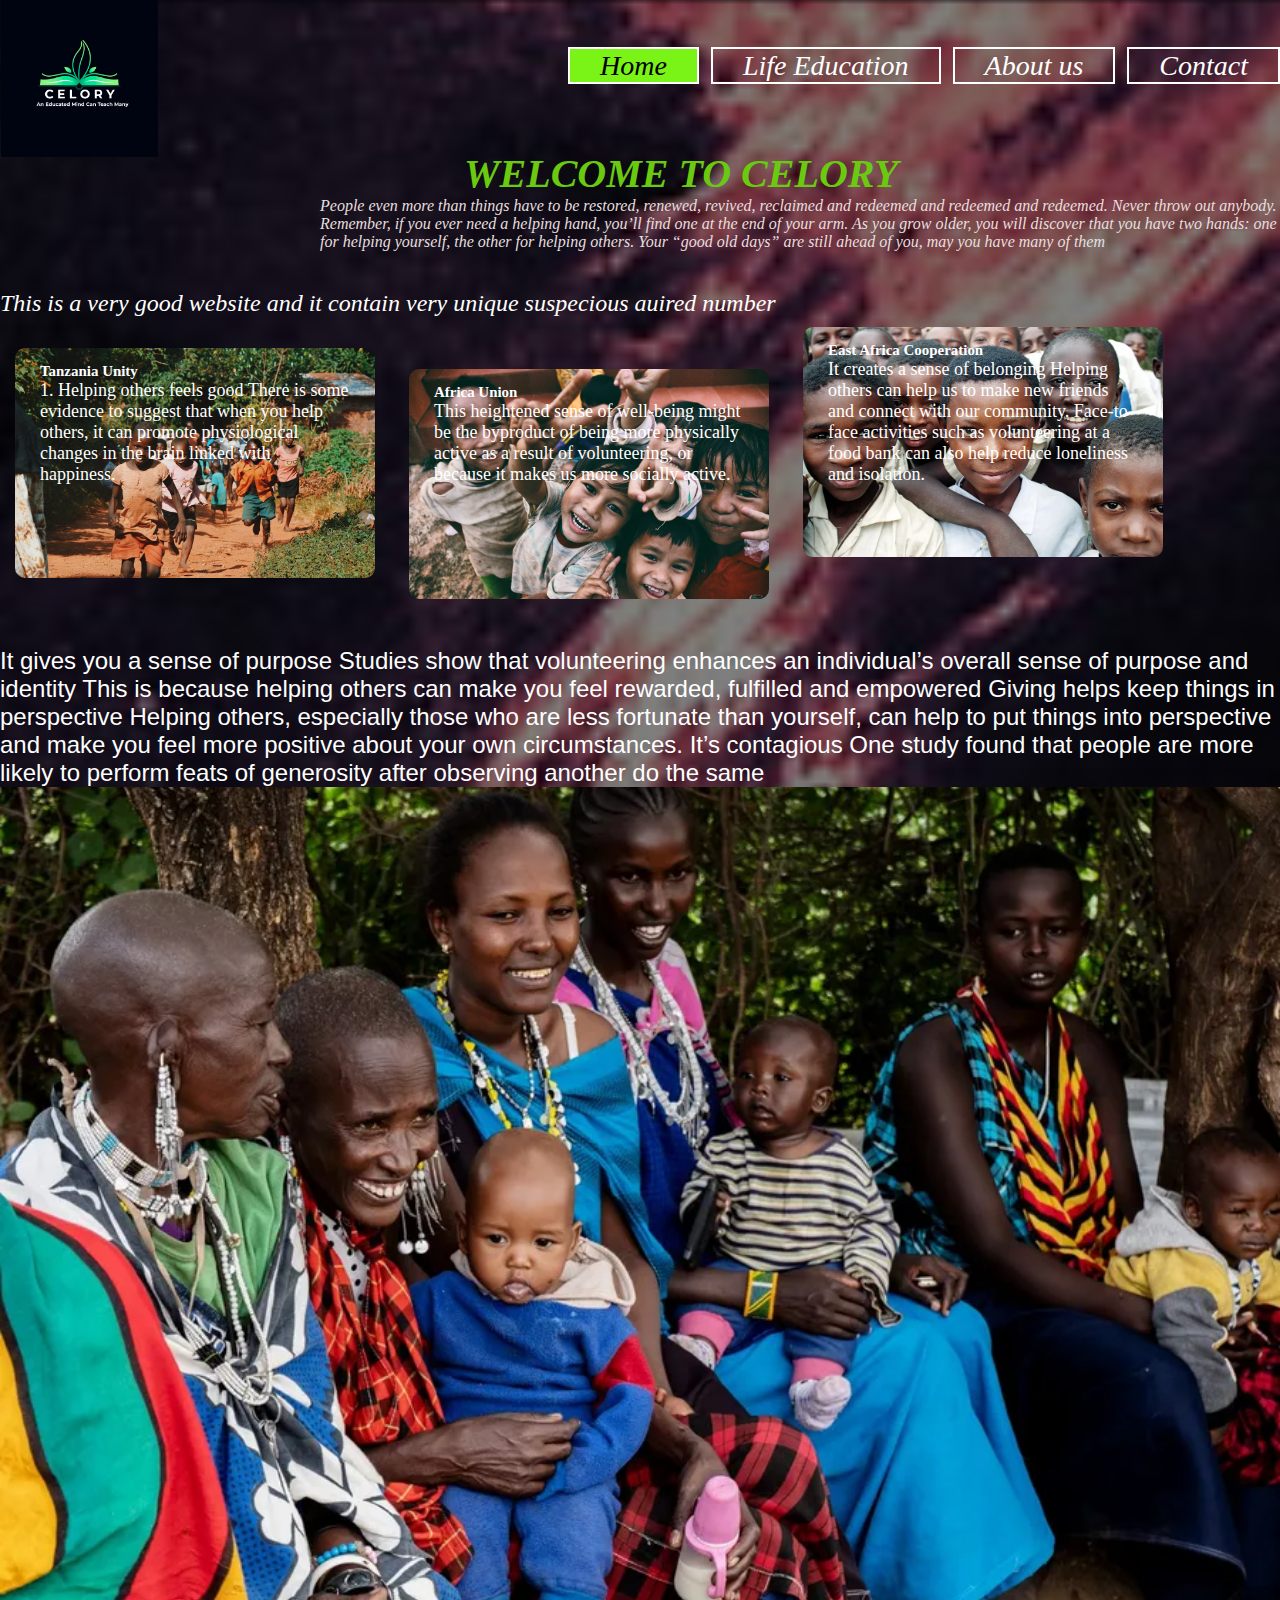
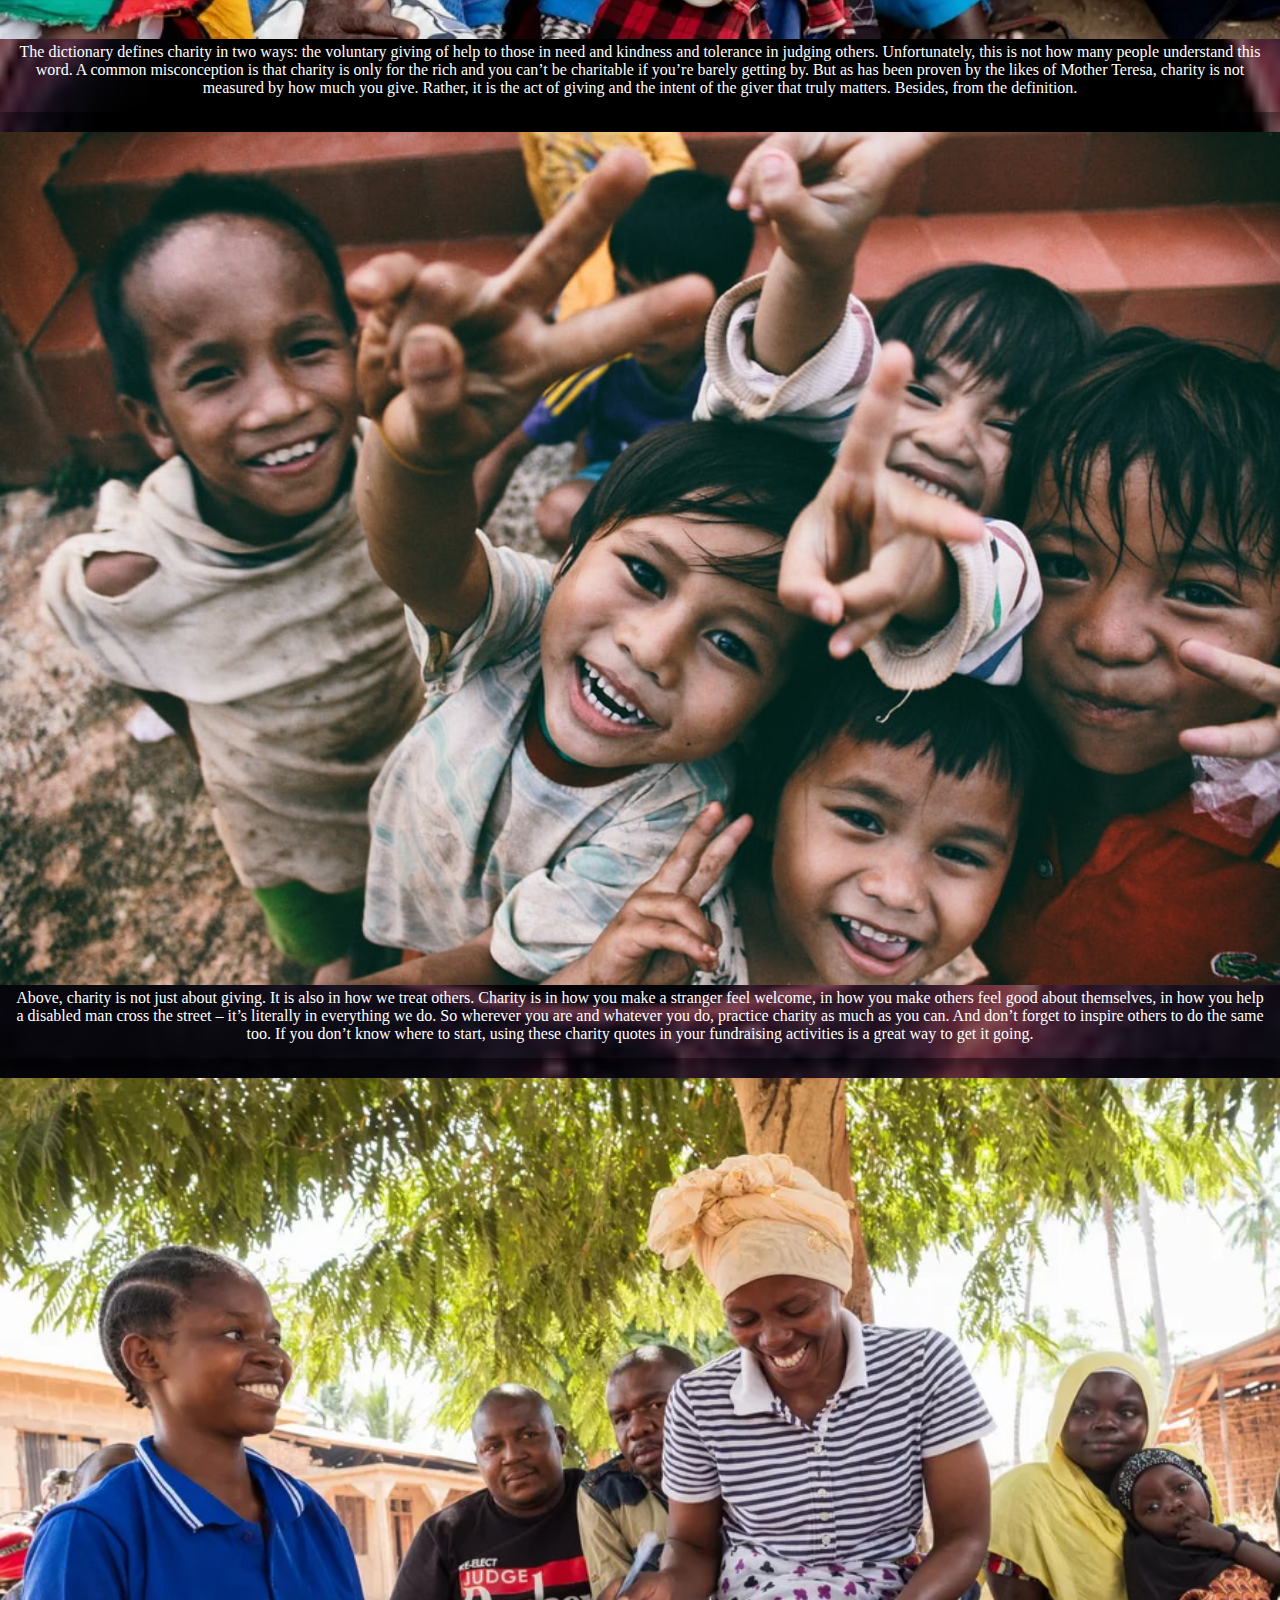
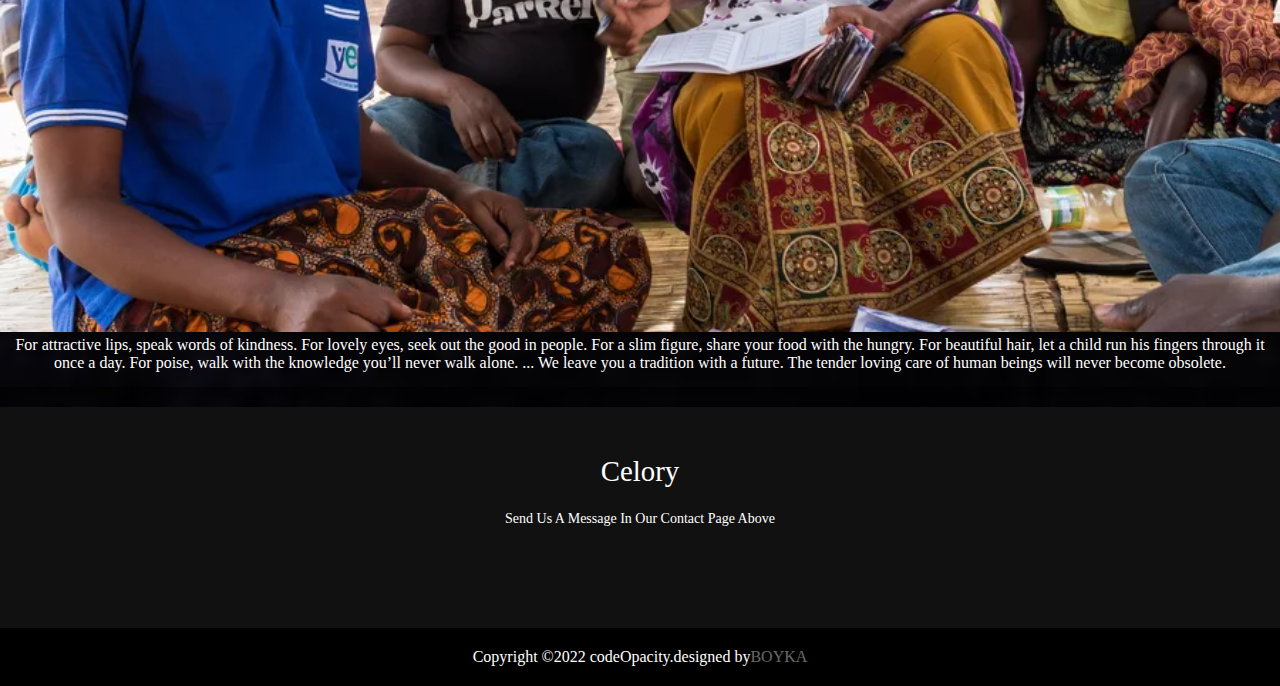
<file: index.html>
<!DOCTYPE html>
<html>
    <head>
        <title>CELORY</title>
        <meta charset="UTF-8">
        <meta name="viewport" content="width=device-width,initial-scale=1.0">
        <link rel="stylesheet" href="style.css">
        <link rel="footer" href="footer.html">
        </head>
        <body>
        <header>
            <div class="contact-box">
        <div class="logo">
                <img src="logo.jpg">
            <div class="navbar">
                <nav>
            <ul>
                <li class="active"><a href="#">Home</a></li>
                <li><a href="education life.html">Life Education</a></li>
                <li><a href="about us.html">About us</a></li>
                <li><a href="Contact.html">Contact</a></li>
            </ul>
            </nav>
        </div>
          
        <div class="title">
            <h1><i>WELCOME TO CELORY</i></h1>
    
        <p><i>People even more than things have to be restored, renewed, revived, reclaimed and redeemed and redeemed and redeemed. Never
             throw out anybody. Remember,
             if you ever need a helping hand, you’ll find one at the end of your arm. As you grow older, you will discover that you have two
              hands: one for helping yourself, 
            the other for helping others. Your “good old days” are still ahead of you, may you have many of them<br>
        </i> </p>
             </div>
        </header>
        <body>
            <div>
                <div class="col">
                    <h2><i>This is a very good website and it contain very unique suspecious auired number</i></h2>
            </div>
            <div class="col">
                <div class="card card1">
                    <h5>Tanzania Unity</h5>
                       <p>1. Helping others feels good There is some evidence to suggest that when you help others, 
                        it can promote physiological changes in the brain linked with happiness.
                       </p>
                </div>
                <div class="card card2">
                  <h5>Africa Union</h5>
                     <p> This heightened sense of well-being might be the byproduct of being more physically active
                         as a result of volunteering, or because it makes us more socially active.
                     </p>
              </div>
              <div class="card card3">
                  <h5>East Africa Cooperation</h5>
                     <p>It creates a sense of belonging Helping others can help us to make new friends and connect with our
                         community.
                         Face-to-face activities such as volunteering at a food bank can also help reduce loneliness and isolation.
                     </p>
              </div>
              </div>
        <h2> It gives you a sense of purpose Studies show that volunteering enhances an individual’s
              overall sense of purpose and identity  This is because helping others can make you feel rewarded, fulfilled and empowered 
               Giving helps keep things in perspective Helping others, especially those who are less fortunate than yourself, can help to put things
                into perspective and make you feel more positive about your own circumstances.
                It’s contagious One study found that people are more likely to perform feats of generosity after observing another do the same </h2>
        <div class="gallery">
            <div class="image-container">
              <img src="31.webp" />
              <p class="image-description"> The dictionary defines charity in two ways: the voluntary giving of help to those in need 
                and kindness and
                 tolerance in judging others. Unfortunately, this is not how many people understand this word. A common misconception is
                  that charity is only for the
                  rich and you can’t be charitable if you’re 
                 barely getting by. But as has been proven by the likes of Mother Teresa, charity is not measured by how much you give.
                  Rather, it is the act of giving and 
                 the intent of the giver that truly matters. Besides, from the definition. </p>
           </div>
           
           <div class="image-container">
              <img src="35.jpeg" />
              <p class="image-description">  Above, charity is not just about giving. It is also in how we treat others. Charity is in
                 how you make a stranger feel welcome, in how you make
                 others feel good about themselves, in how you help a disabled man cross the street
                 – it’s literally in everything we do. So wherever you are and whatever you do, practice charity as much as you can. And
                  don’t forget to inspire others to do the same too. If you
                  don’t know where to start,
                  using these charity quotes in your fundraising activities is a great way to get it going. </p>
           </div>
           
           <div class="image-container">
              <img src="33.webp" />
              <p class="image-description"> For attractive lips, speak words of kindness. For lovely eyes, seek out the good in people. For
                 a slim figure, share your food with the hungry. For beautiful hair, let a child run his fingers through it once a day. For poise,
                  walk with the knowledge you’ll never walk alone. ... We leave you a tradition with a future. The tender loving care of human beings
                   will never become obsolete.  </p>
           </div>
           </div>
           </div>
           <body>
            <div>
            <footer>
                <div class="footer-content">
                    <h3>Celory</h3>
                    <p>Send Us A Message In Our Contact Page Above</p>
                    <ul class="socials">
                                <li><a href="#"><i class="fa-brands fa-facebook"></i></a></li>
                                <li><a href="#"><i class="fa-brands fa-square-instagram"></i></a></li>
                                <li><a href="#"><i class="fa-brands fa-twitter"></i></a></li>
                                <li><a href="#"><i class="fa-solid fa-phone"></i></a></li>
                                
                              </ul>
                            </div>

                <div class="footer-bottom">
                    <p>Copyright &copy;2022 codeOpacity.designed by<span>Boyka</span></p>
                    </div>
                    </footer>
        </body>
</html>
</file>
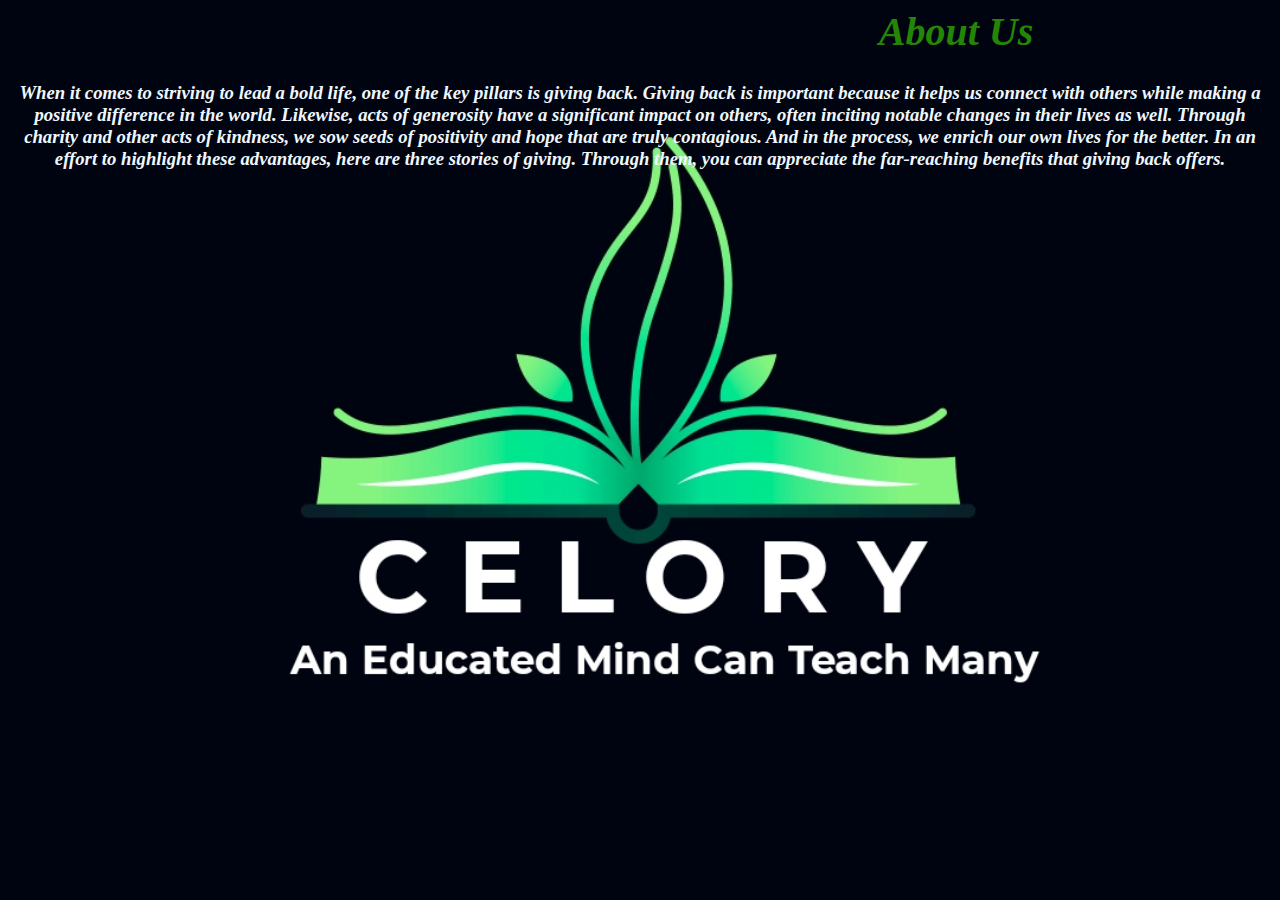
<file: about us.html>
<doctype html>
    <html>
<head> <title><h1>About Us</h1></title>
    <meta charset="UTF-8">
    <meta name="viewport" content="width=device-width,initial-scale=1.0">
    <link rel="stylesheet" href="style2.css">
</head>
<body>
<div class="text">
    <h1><i>About Us</i></h1>
    <p><h3><i>When it comes to striving to lead a bold life, one of the key pillars is giving back. Giving back is important because it helps us connect
         with others while making a positive difference
         in the world. Likewise, acts of
         generosity have a significant impact on others, often inciting notable changes in their lives as well. 
         Through charity and other acts of kindness, we sow seeds of positivity and hope that are truly contagious. And in the process, we enrich our own lives for the better. In an effort
         to highlight these advantages, here are three stories of giving. Through them, you can appreciate the far-reaching benefits that giving back offers.
             </p></i></h3>
  </html>
</file>
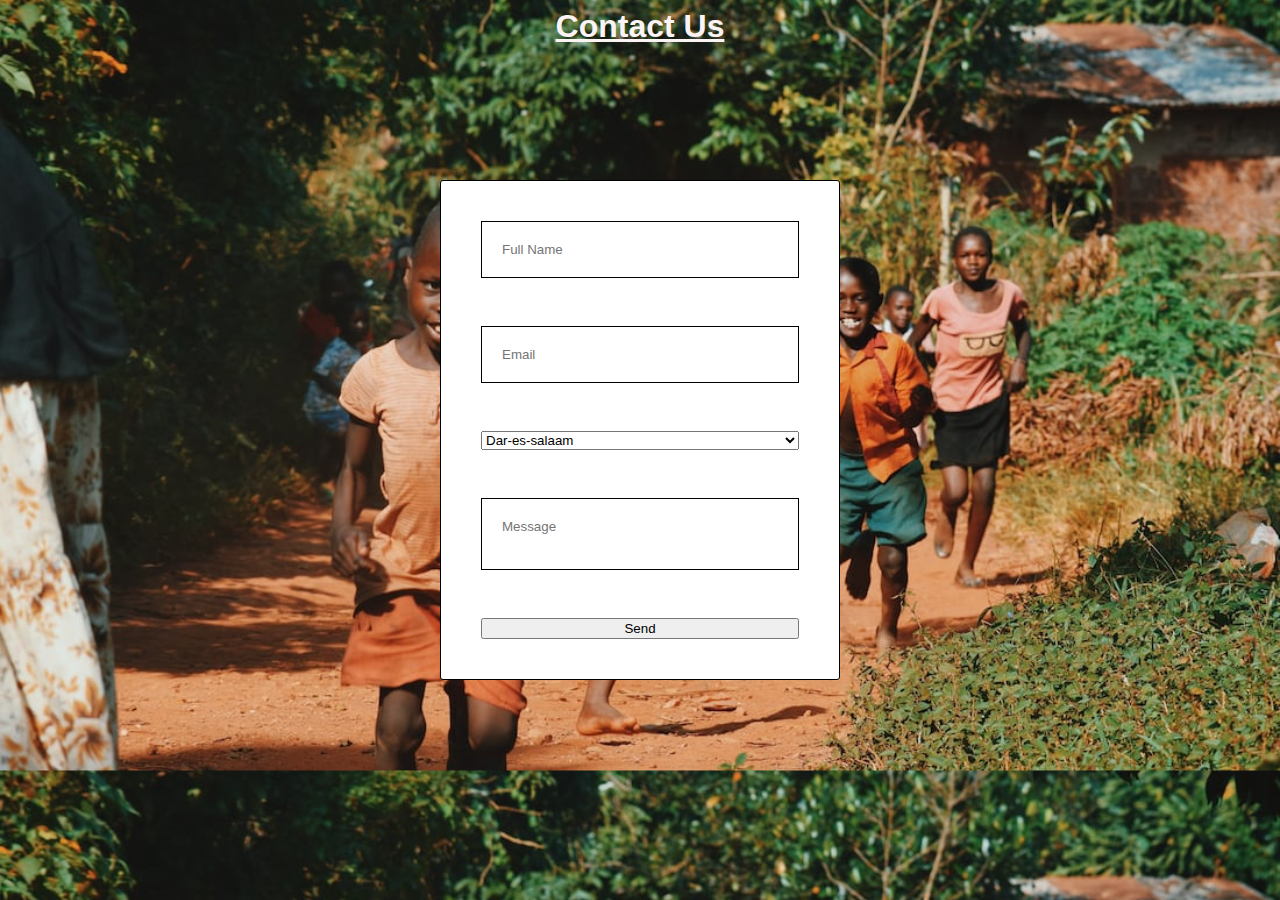
<file: Contact.html>
<!DOCTYPE html>
<html>
 <head>
    <meta charset="UTF-8">
    <meta http-equiv="X-UA-Compatible" content="IE=edge">
    <meta name="viewport" content="width=device-width, initial-scale=1.0">
    <title>Html contact Submission</title>
    <link rel="stylesheet" href="style4.css">
    </head>
    <body>

        <div class="container">
            <h1>Contact Us</h1>
            <form  action="https://formsubmit.co/el/xipopa" method="POST" /> 
                <input type="text" name="Name" placeholder="Full Name" required>
                <input type="email" name="Email" placeholder="Email" required>
                <select name="Continent">
                  <option>Dar-es-salaam</option>
                    <option>Arusha</option>
                    <option>Kilimanjaro</option>
                    <option>Dodoma</option>
                    <option>Mwanza</option>
                    <option>Tanga</option>
                    <option>Bagamoyo</option>
                    <option>Morogoro</option>
                    <option>Tabora</option>
                    <option>Other Cities</option>
                    <option>OUTSIDE-TANZANIA</option>
                    </select>
                    <textarea name="Message" placeholder="Message" required></textarea>
                    <button type="submit">Send</button>
                    
         
                </div>
     </div>
                </form>
    </body>
 </head>
</html>
</file>
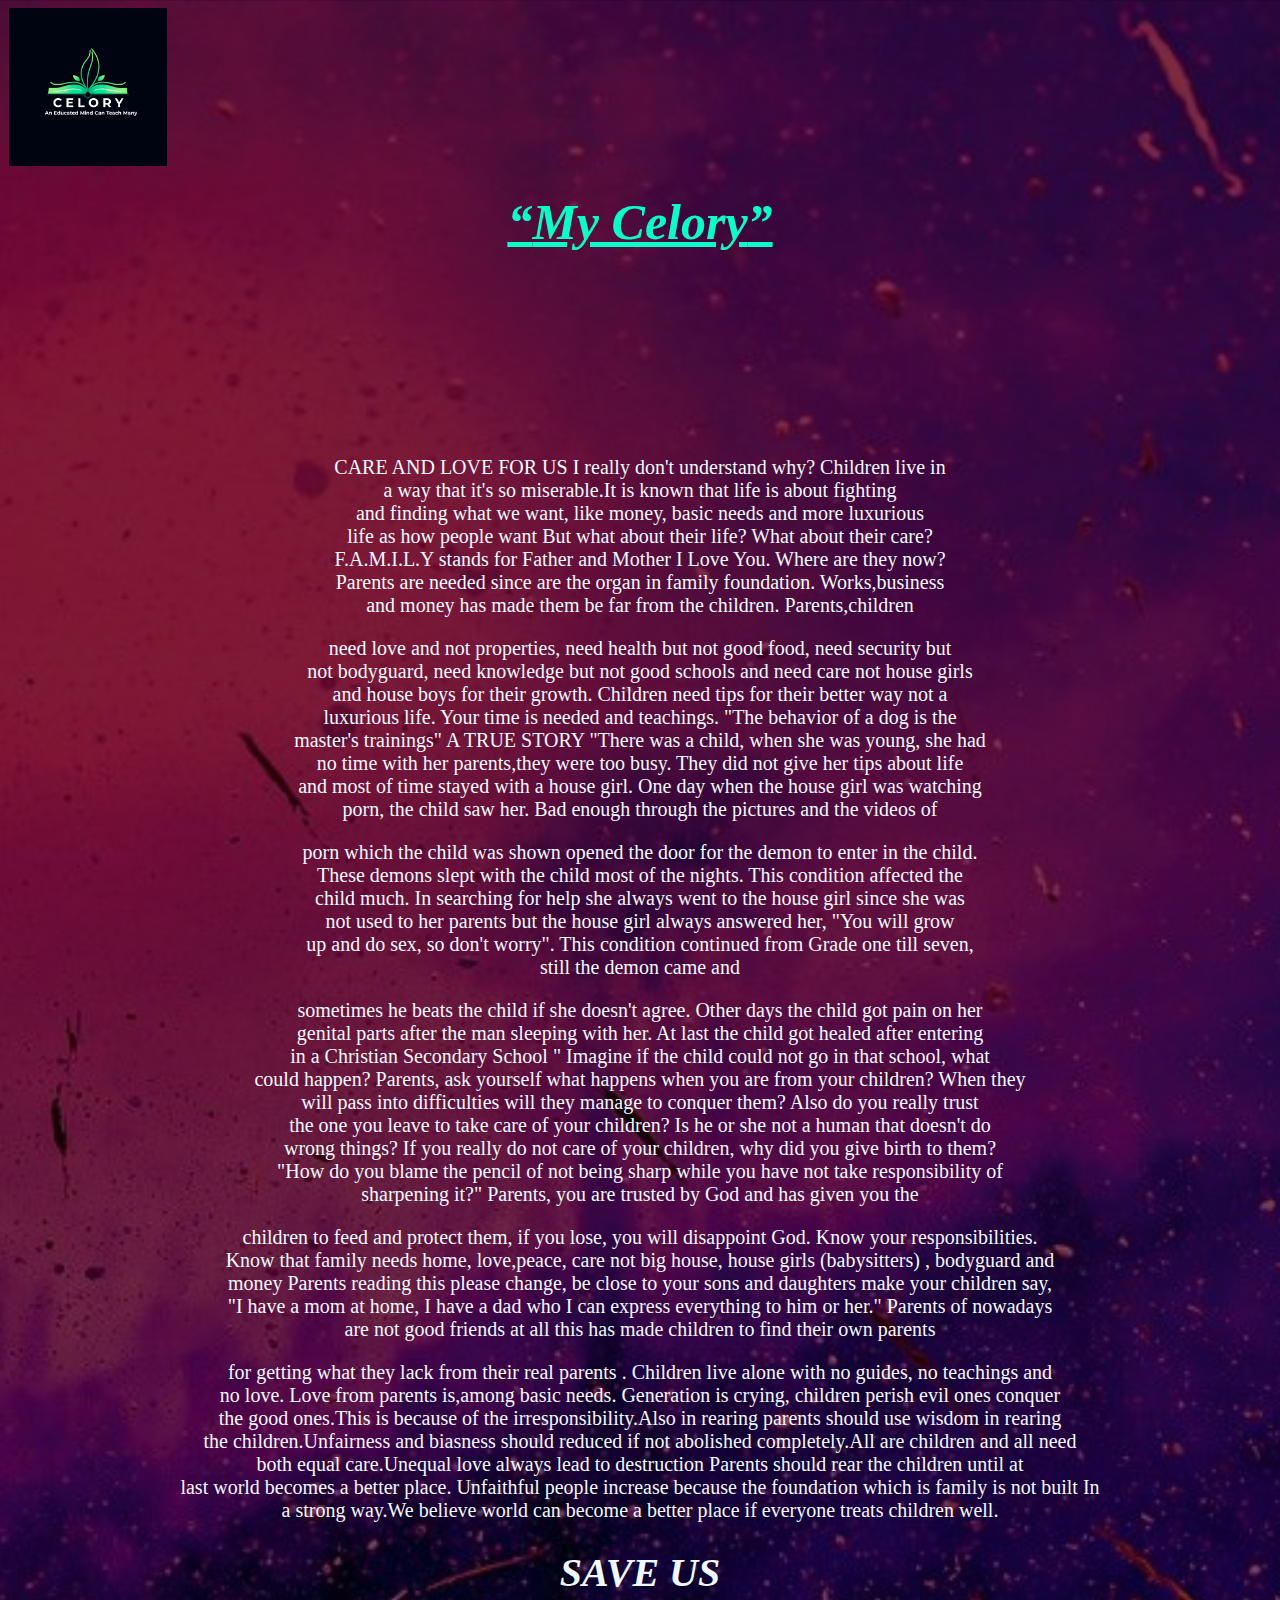
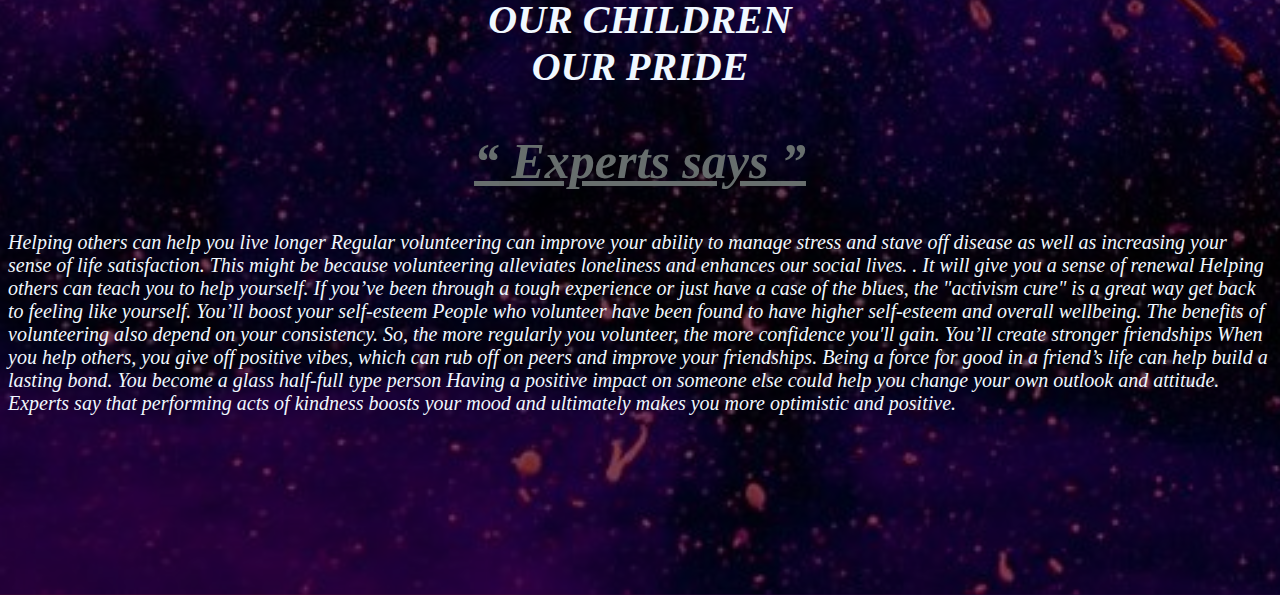
<file: education life.html>
<!DOCTYPE html>
<html>
    <head>
        <title>Education life</title>
        <meta charset="UTF-8">
        <meta name="viewport" content="width=device-width,initial-scale=1.0">
        <link rel="stylesheet" href="style3.css">
        </head>
        <body>
        <header>
        <div class="logo">
                <img src="logo.jpg">
                </div>
                <div class="title">
                    <h1><i><u><q>My Celory</q></u></i></h1>
                    </div>
                <figure>
                    <p>
                          CARE AND LOVE FOR US I really don't understand why? Children live in <br>
                          a way that it's so miserable.It is known that life is about fighting <br>
                          and finding what we want, like money, basic needs and more luxurious <br>
                          life as how people want But what about their life? What about their care?<br>
                          F.A.M.I.L.Y stands for Father and Mother I Love You. Where are they now?<br>
                          Parents are needed since are the organ in family foundation. Works,business<br>
                             and money has made them be far from the children. Parents,children<br>
                             </p>
                             <p>
                          need love and not properties, need health but not good food, need security but<br>
                          not bodyguard, need knowledge but not good schools and need care not house girls<br>
                         and house boys for their growth. Children need tips for their better way not a <br>
                         luxurious life. Your time is needed and teachings. "The behavior of a dog is the<br>
                         master's trainings" A TRUE STORY "There was a child, when she was young, she had<br>
                        no time with her parents,they were too busy. They did not give her tips about life<br>
                        and most of time stayed with a house girl. One day when the house girl was watching<br>
                           porn, the child saw her. Bad enough through the pictures and the videos of<br>
                            </p>
                        porn which the child was shown opened the door for the demon to enter in the child.<br>
                        These demons slept with the child most of the nights. This condition affected the <br>
                        child much. In searching for help she always went to the house girl since she was<br>
                        not used to her parents but the house girl always answered her, "You will grow<br>
                        up and do sex, so don't worry". This condition continued from Grade one till seven,<br>
                                              still the demon came and<br>
                        </p>
                        <p>
                        sometimes he beats the child if she doesn't agree. Other days the child got pain on her<br>
                        genital parts after the man sleeping with her. At last the child got healed after entering<br>
                        in a Christian Secondary School " Imagine if the child could not go in that school, what <br>
                        could happen? Parents, ask yourself what happens when you are from your children? When they<br>
                        will pass into difficulties will they manage to conquer them? Also do you really trust<br>
                       the one you leave to take care of your children? Is he or she not a human that doesn't do <br>
                       wrong things? If you really do not care of your children, why did you give birth to them? <br>
                       "How do you blame the pencil of not being sharp while you have not take responsibility of<br>
                                  sharpening it?" Parents, you are trusted by God and has given you the <br>
                        </p>
                        <p>
                        children to feed and protect them, if you lose, you will disappoint God. Know your responsibilities.<br>
                         Know that family needs home, love,peace, care not big house, house girls (babysitters) , bodyguard and<br>
                         money Parents reading this please change, be close to your sons and daughters make your children say,<br>
                         "I have a mom at home, I have a dad who I can express everything to him or her." Parents of nowadays<br>
                                are not good friends at all this has made children to find their own parents <br>
                                </p>
                                <p>
                         for getting what they lack from their real parents . Children live alone with no guides, no teachings and<br>
                         no love. Love from parents is,among basic needs. Generation is crying, children perish evil ones conquer<br>
                         the good ones.This is because of the irresponsibility.Also in rearing parents should use wisdom in rearing<br>
                         the children.Unfairness and biasness should reduced if not abolished completely.All are children and all need<br>
                         both equal care.Unequal love always lead to destruction Parents should rear the children until at<br>
                         last world becomes a better place. Unfaithful people increase because the foundation which is family is not built In<br>
                         a strong way.We believe world can become a better place if everyone treats children well.<br> 
                        </p>
                           </p>
                        <p><h1><i>SAVE US<br>
                                  OUR CHILDREN<br>
                                     OUR PRIDE<br>
                         </i></h1></p>
                     
                  </figure>
                  <div class="title">
                    <h2><i><u><q> Experts says </q></u></i></h2>
                    <p><i>
                    Helping others can help you live longer Regular volunteering can improve your ability to manage stress and stave off disease as well as increasing your sense
                     of life satisfaction. This might be because volunteering alleviates loneliness and enhances our social lives. . It will give you a sense of renewal Helping 
                     others can teach you to help yourself. If you’ve been through a tough experience or just have a case of the blues, the "activism cure" 
                    is a great way get back to feeling like yourself. You’ll boost your self-esteem People who volunteer have been found to have higher self-esteem and overall 
                    wellbeing. The benefits of volunteering also depend on your consistency. So, the more regularly you volunteer, the more confidence you'll gain. You’ll create 
                    stronger friendships When you help others, you give off positive vibes, which can rub off on peers and improve your friendships. Being a force for good in a friend’s
                     life can help build a lasting bond. You become a glass half-full type person Having a positive impact on someone else could help you change your own outlook and 
                     attitude. Experts say that performing acts of kindness boosts your mood and ultimately makes you more optimistic and positive.
                 </i></p>
                     </div>
                     </header>
                   
            </body>
            </html>
</file>
<file: style.css>
*{
    margin:0;
    padding:0;
    font-family:century Gothic;
}
body{
    background-image:linear-gradient(rgba(0,0,0,0.5),rgba(0,0,0,0.5)), url(111.jpg);
    height:auto;
    background-size:cover;
    background-position: center;
}
.navbar{
    height:12%;
    display:flex;
    align-items:center;
    padding-top:7px;
    padding-right: 0%;
}
nav{
    flex:1;
    text-align:right;
    padding-top:1%;
}
nav ul li{
    list-style:none;
    display:inline-block;
    margin-left:10px;
    padding-top:1%;
}
nav ul li a{
    text-decoration:none;
    color:rgb(173, 154, 154);
    font-size:14px;
    padding-top:1%;
}
nav{
    flex:1;
    text-align:right;
}
nav ul li{
    list-style:none;
    display:inline-block;
    margin-left:8px;
}
nav ul li a{

    text-decoration:none;
    color:rgb(183, 226, 29);
    font-size:28px;
    font-style: oblique;
    font-weight: lighter;
    border:2px solid #fff;
    padding:1px 30px;
    color:#fff;
    text-decoration:none;
    transition:0.6s ease;
}
.logo img{
    float: left;
    width:158px;
    height: auto;
    padding-left:1px;
    padding-top:0px;
}
ul{
    float:right;
    list-style-type:none;
    margin-top:25px;
}
ul li{
    display:inline-block;
}
ul li a{
    text-decoration: none;
    color: rgb(89, 221, 27);
    padding:5px 20px;
    border:1px; solid:transparent;
    transition: 0.6s ease;

}
ul li a:hover{
    background-color: rgb(130, 224, 22);
    color:#000;
}

ul li.active a{
    background-color:rgb(122, 243, 23);
    color:#000;
}
.title{
    position:center;
    float:center;
    padding-left:25%;
    color: rgb(230, 223, 223);
}
.title h1{
    color:rgb(236, 225, 225);
    font-size:50px;
    font-family:'Times New Roman';
    padding-left:15%;

}
h2{
    padding-top:0%;
    font-family:'Franklin Gothic Medium', 'Arial Narrow', Arial, sans-serif;
    color: rgb(241, 233, 233);
}
* {
    box-sizing: border-box;
 }
 html, body {
    margin: 0;
    padding: 0;
 }
 .image-container {
    margin: 0 auto; /* center the image containers */
    width: 100%;
    box-shadow: 0 15px 30px rgba(0,0,0,0.30), 0 11px 8px rgba(0,0,0,0.22); /* material box shadow */
    margin-bottom: 20px;
    transition-duration: 1s;
 }
 .image-container:hover {
    width: 90%;
    box-shadow: 0 18px 36px rgba(0,0,0,0.30), 0 14px 11px rgba(0,0,0,0.22);
 }
 /* make the images responsive */
 img {
    width: 100%;
    height: auto;
 }
 .image-description {
    padding: 0 15px 15px 15px;
    text-align: center;
 }
 .card{
    width:360px;
    height:230px;
    display:inline-block;
    border-radius:10px;
    padding:15px 25px;
    box-sizing: border-box;
    cursor:pointer;
    margin:10px 15px;
    background-position:center;
    background-size: cover;
    transition: transform 0.7s;
    align-items: center;
}
.card1{
    background-image:url(34.jpeg); 
    color:white;
    font-size: large;
}
.card2{
    background-image:url(35.jpeg); 
    color:white;
    font-size:large;
}
.card3{
    background-image:url(32.webp); 
    color: white;
    font-size: large;
}
.card{
    padding-top:auto;
    padding:auto;
}
h2{
    padding-top:3%;
    text-align:none;
    color:white;
    font-family: 'Segoe UI', Tahoma, Geneva, Verdana, sans-serif;
    font-weight: 100;
}

.title h1{
    color:rgb(106, 202, 16);
    font-size:40px;
    text-align: start;
    padding-top: 7%;
}
.image-description{
    color: white;
}
.div{
    color: rgb(241, 241, 241);
    text-align:left;
}
.div text{
    align-content: center;
    padding-left:50%;
    color: aqua;
}
main {
    flex: 1 0 auto;
 }
 main {
    flex: 1 0 auto;
 }
footer{
    position:bottom;
    bottom: 0;
    left:0;
    right:0;
    background:#111;
    height: auto;
    width:100vws;
    font-family:"open sans";
    padding-top:40px;
    color:#fff;
}
.footer-content{
    display: flex;
    align-items: center;
    justify-content:center;
    flex-direction:column;
    text-align: center;
}
.footer-content h3{
    font-size:1.8rem;
    font-weight: 400;
    text-transform: capitalize;
    line-height:3rem;
}
.footer-content p{
    max-width:500px;
    margin:10px auto;
    line-height:28px;
    font-size:14px;
}
.socials{
    list-style:none;
    display:flex;
    align-items: center;
    justify-content: center;
    margin:1rem 0 3rem 0;
}
.socials li{
    margin:0 10px;
}
.socials a{
  text-decoration: none;
  color:#fff;
}
.socials a i{
    font-size:1.1rem;
    transition:color .4s ease;
}
.socials a:hover i{
    color:rgb(94, 156, 156);
}
.footer-bottom{
    background:#000;
    width:100vw;
    padding:20px 0;
    text-align:center;
}
.footer-bottom span{
    text-transform:uppercase;
    opacity: .4;
    font-weight: 200;
}
</file>
<file: style2.css>
body{
    background-image:url(logo.jpg); 
    background-position:center;
    background-size: cover;
}
h1{
    color: aqua;
    align-content: center;
    padding-left:50%;
    color:aqua;
    font-size:40px;
}
.text h1{
    text-align:center;
    color: rgb(36, 134, 6);
}
.p{
    color: aliceblue;
}
.text {
    text-align:center;
    color: aliceblue;
}
.card{
    width:350px;
    height:430px;
    display:inline-block;
    border-radius:10px;
    padding:15px 25px;
    box-sizing: border-box;
    cursor:pointer;
    margin:10px 15px;
    background-image:url(5.jpg);
    background-position:center;
    background-size: cover;
    transition: transform 0.5s;
    
}
.card1{
    background-image:url(logo.jpg); 
    color: rgb(235, 215, 215);
    padding-left:10%;
    text-align: left;
}
.row{
     display:auto;
     align-content:center;
     align-items:top;
     padding-left:50%;
     align-items:center;
    }
    .col{
        color: aliceblue;
    }
    div{
        text-align: center;

    }
    h2{
        color: rgb(137, 221, 59);
        font-family:'Lucida Sans', 'Lucida Sans Regular', 'Lucida Grande', 'Lucida Sans Unicode', Geneva, Verdana, sans-serif;
        font-weight:1000;
        fill: aqua;
        font-size: xx-large;
    }
</file>
<file: style4.css>
*{
    font-family:Arial;
}
body{
    background-image:url("34.jpeg");
    background-position:center;
    background-size: cover;
}
form{
    display: flex;
    flex-direction: column;
    background:rgb(255, 255, 255);
    margin:15vh auto 0 auto;
    width:25rem;
    padding:40px;
    gap:3rem;
    border-radius:3px;
    box-sizing:border-box;
    cursor: pointer;
    border:1px solid black;
}
h1{
    margin:0;
    text-align: center;
    color: #fcf4f4;
    text-decoration: underline;
    font-weight: 900;
    font-size: xx-large;
}
label{
    display: block;
    margin:20px 0;
}
input,textarea{
    width:100%;
    padding:20px;
    box-sizing:border-box;
    outline:none;
    resize:none;
    border:none;
    border-bottom: 1px solid #D3D3D3;
    border-top: 1px solid#D3D3D3;
    border:1px solid black;
}
.textarea{
    width:100%;
    padding:10px;
    box-sizing:border-box;
    outline:none;
    resize:none;
    border:none;
    border-bottom: 1px solid #D3D3D3;
    border:1px solid black;
}
.popup{
    width:400px;
    background:#fff;
    border-radius:6px;
    position:absolute;
    top:0%;
    left:50%;
    transform:translate(-50%,-50%) scale(0.1);
    text-align: center;
    padding:0 30px 30px;
    color:#333;
    visibility: hidden;
    transition: transform 0.4s, top 0.4s;
}
.open-popup{
    visibility: visible;
    top:50%;
    transform:translate(-50%,-50%) scale(1);
}
.popup img{
    width: 100px;
    margin-top:-50px;
    border-radius:50%;
    box-shadow:0 2px 5px rgba(0, 0, 0, 0.2);
}
.popup h2{
    font-size:38px;
    font-weight: 500;
    margin:30px 0 10px;
}
.popup button{
    width:100%;
    margin-top:50px;
    padding:10px 0;
    background:#6fd649;
    color:#fff;
    border:0;
    outline:none;
    font-size:18px;
    border-radius:4px;
    cursor:pointer;
    box-shadow:0 5px 5px rgba(0, 0, 0, 0.2);
}
</file>
<file: style3.css>
body{
    background-image:linear-gradient(rgba(0,0,0,0.5),rgba(0,0,0,0.5)), url(23.jpg);
    height:auto;
    background-size:cover;
    background-position: center;
}
.logo img{
    float: left;
    width:158px;
    height: auto;
    padding-left:1px;
    padding-top:0px;
}
.title 
{
padding:center;
}
.title h1{
    color:rgb(124, 252, 5);
    font-size:40px;
    color: rgb(11, 252, 200);
    align-content:top;
    text-align: center;
    font-size:50px;
    }
div{
    color: aliceblue;
    padding-bottom:12%;
    font-size:20px;
    text-shadow:30vh;
    }
    .blockquote-class {
        color: aliceblue;
        padding-bottom:12%;
        font-size:20px;
    }
    figure{
        color: aliceblue;
        text-align: center;
        font-size:20px;
        text-shadow:30vh;
        padding-top:0%;
    }
.title 
{
padding:center;
}
.title h2{
    color:rgb(124, 252, 5);
    font-size:40px;
    color: rgb(103, 110, 109);
    align-content:top;
    text-align: center;
    font-size:50px;
    }
</file>
